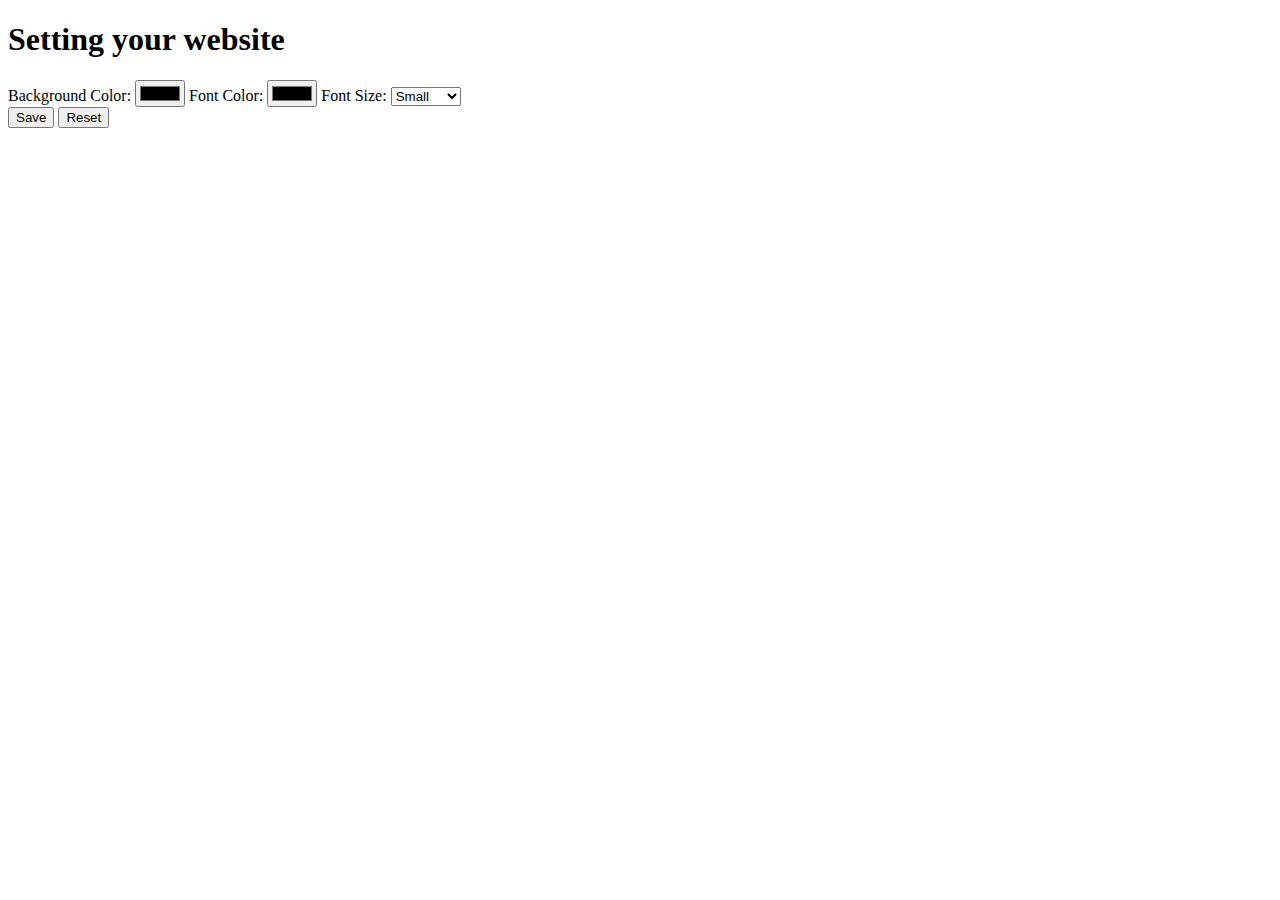
<file: week10/index.html>
<!DOCTYPE html>
<html lang="en">
<head>
    <meta charset="UTF-8">
    <meta name="viewport" content="width=device-width, initial-scale=1.0">
    <title>Document</title>
</head>
<body>
    <h1>Setting your website</h1>

  <form id="settingsForm">
    <!-- Background Color -->
    <label for="bgColor">Background Color:</label>
    <input type="color" id="bgColor">

    <!-- Font Color -->
    <label for="fontColor">Font Color:</label>
    <input type="color" id="fontColor">

    <!-- Font Size -->
    <label for="fontSize">Font Size:</label>
    <select id="fontSize">
      <option value="small">Small</option>
      <option value="medium">Medium</option>
      <option value="large">Large</option>
    </select>

    <div>
      <button type="button" id="saveBtn">Save</button>
      <button type="button" id="resetBtn">Reset</button>
    </div>
  </form>
    <script src="./main.js" type="module"></script>
</body>
</html>
</file>
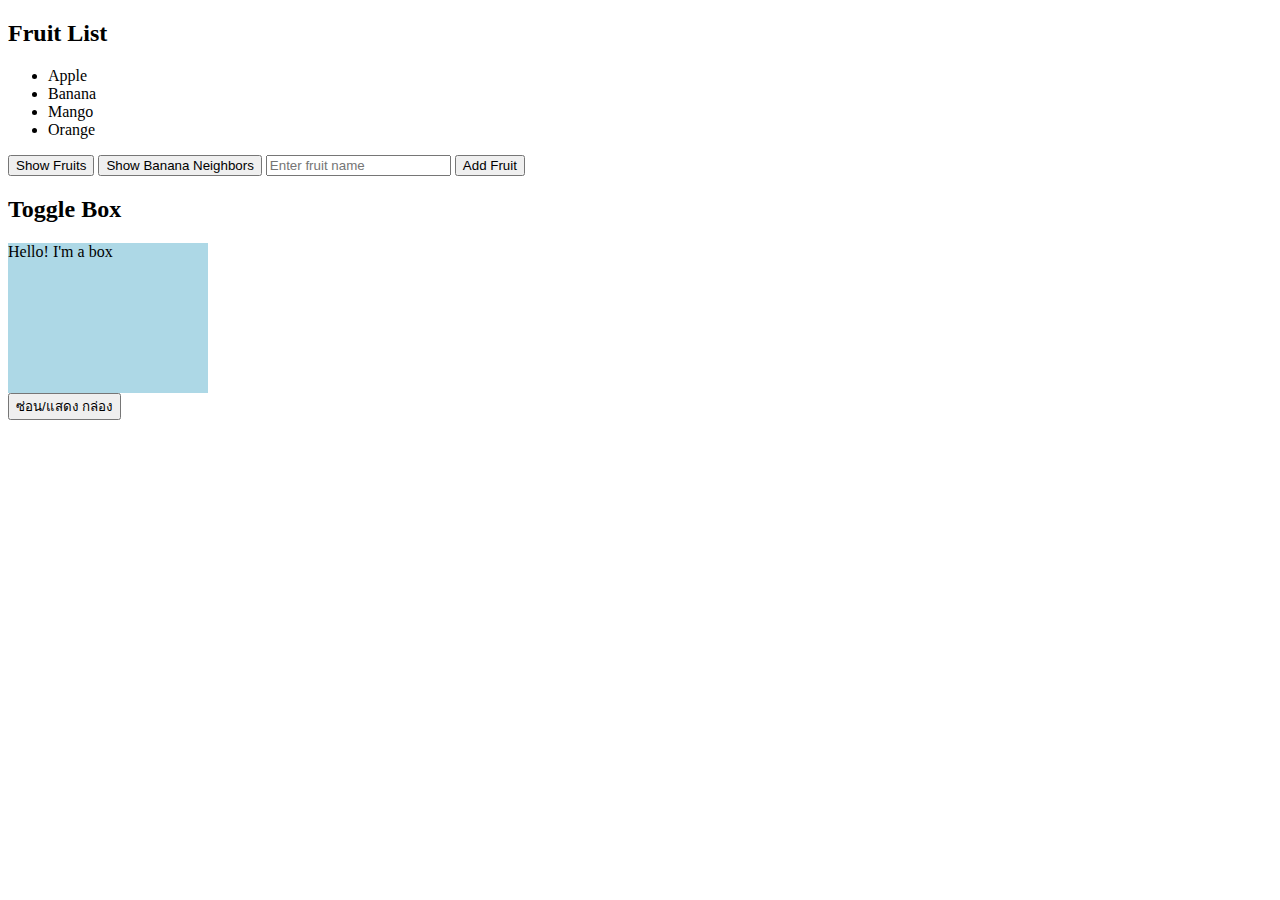
<file: week7/index.html>
<!DOCTYPE html>
<html lang="th">
<head>
  <meta charset="UTF-8">
  <title>DOM Sibling & Parent Practice</title>
</head>
<body>
  <h2>Fruit List</h2>
  <ul id="fruits">
    <li>Apple</li>
    <li>Banana</li>
    <li>Mango</li>
    <li>Orange</li>
  </ul>
  <button onclick="listFruits()">Show Fruits</button>
  <button onclick="showBanana()">Show Banana Neighbors</button>
  <input type="text" id="new-fruit" placeholder="Enter fruit name">
  <button onclick="addFruit()">Add Fruit</button> 

  <h2>Toggle Box</h2>
<div id="box" style="width:200px; height:150px; background:lightblue; display:block;">
  Hello! I'm a box
</div>
<button onclick="toggleBox()">ซ่อน/แสดง กล่อง</button>

  <script src="./source-code.js"></script>
</body>
</html>
</file>
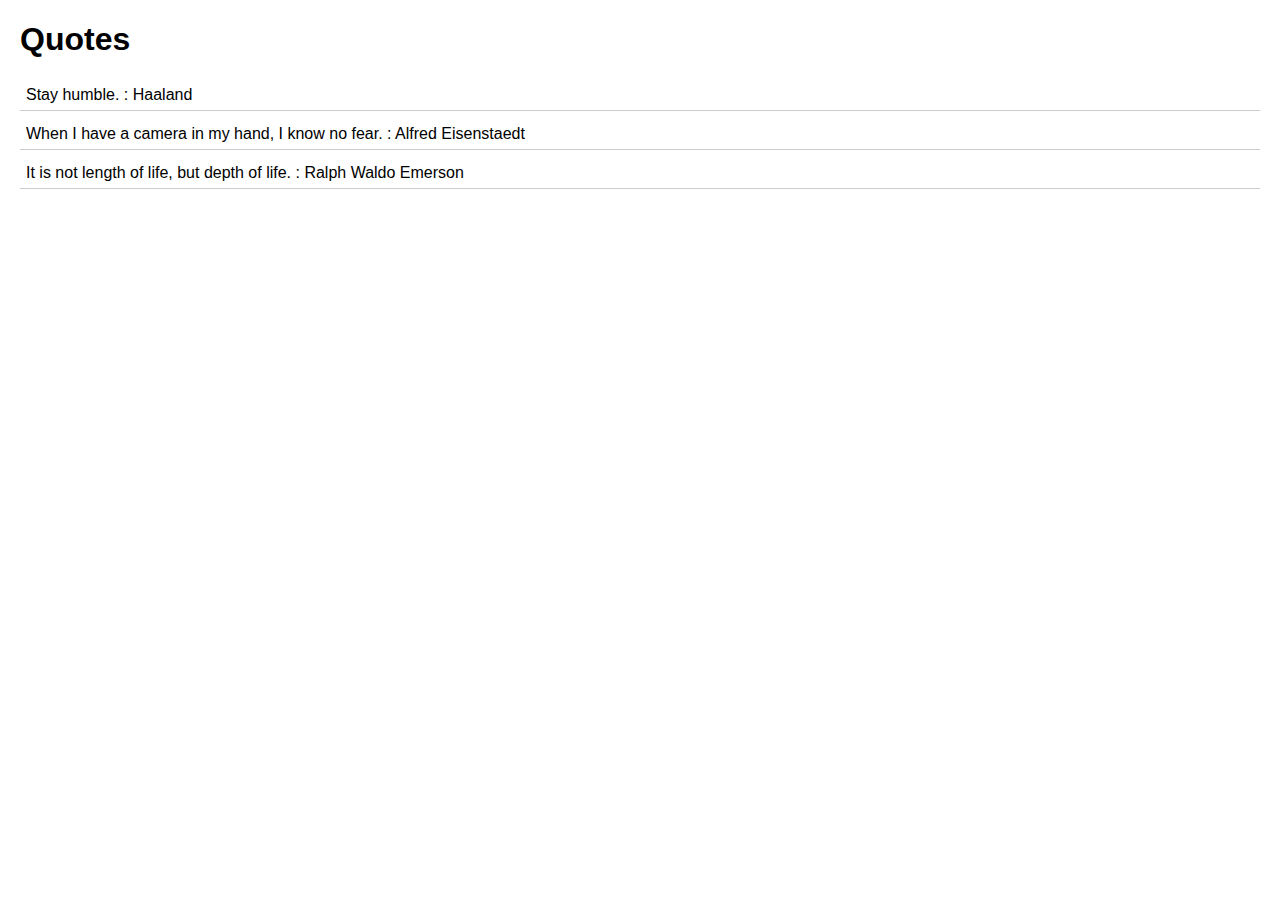
<file: week8/index.html>
<!DOCTYPE html>
<html lang="en">
  <head>
    <meta charset="UTF-8" />
    <title>Lesson 2: DOM Manipulation</title>
    <link rel="stylesheet" href="style.css" />
  </head>
  <body>
    <h1>Quotes</h1>
    <div id="quote-list">
      <!-- Quotes will appear here -->
    </div>

    <script type="module" src="./ui.js"></script>
  </body>
</html>
</file>
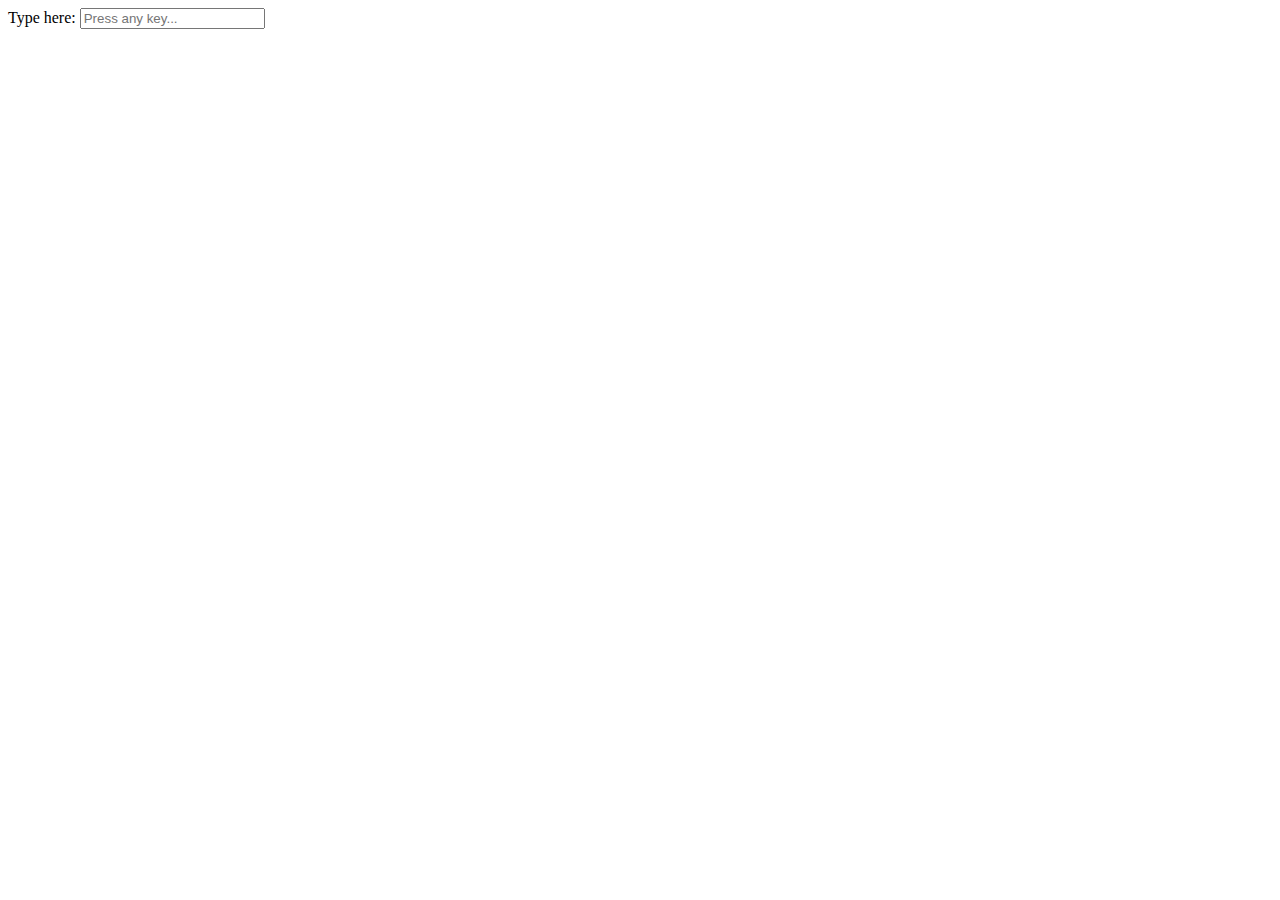
<file: week9/practice2/index2.html>
<!DOCTYPE html>
<html lang="en">
  <head>
    <meta charset="UTF-8" />
    <meta name="viewport" content="width=device-width, initial-scale=1.0" />
    <title>KeyLog</title>
  </head>
  <body>
    <label for="keyInput">Type here:</label>
    <input type="text" id="keyInput" placeholder="Press any key..." />
    <div id="keyLog"></div>

    <script src="./source-code2.js"></script>
  </body>
</html>
</file>
<file: week8/style.css>
body {
  font-family: Arial, sans-serif;
  margin: 20px;
}
#quote-list p {
  margin: 8px 0;
  padding: 6px;
  border-bottom: 1px solid #ccc;
}
</file>
